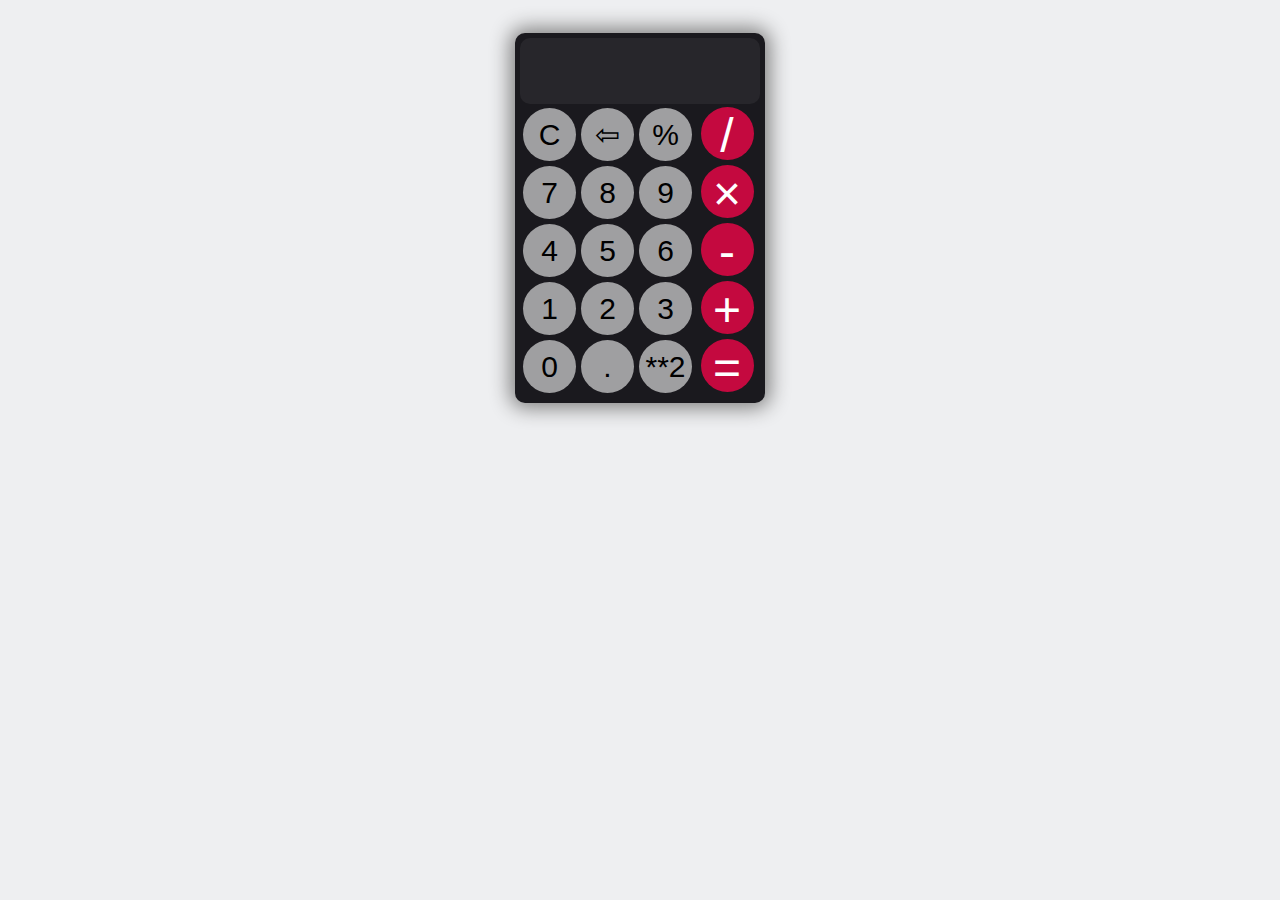
<file: calculator/index.html>
<!DOCTYPE html>
<html lang="en">
<head>
    <meta charset="UTF-8">
    <meta http-equiv="X-UA-Compatible" content="IE=edge">
    <meta name="viewport" content="width=device-width, initial-scale=1.0">
    <link rel="stylesheet" href="style.css">
    <title>Document</title>
</head>
<body>
    <nav>
        <div class="resault" id="resault"></div>
        <div class="opperation">
            <input type="button" value="/" class="opp" onclick="new Functions().Add('/')">
            <input type="button" value="×" class="opp" onclick="new Functions().Add('*')">
            <input type="button" value="-" class="opp" onclick="new Functions().Add('-')">
            <input type="button" value="+" class="opp" onclick="new Functions().Add('+')">
            <input type="button" value="=" class="opp" onclick="new Functions().calc()">
        </div>
        <div class="CalcTool">
            <input type="button" value="C" class="tool" onclick="new Functions().clean()">
            <input type="button" value="&#8678;" class="tool" onclick="new Functions().cleanLast()">
            <input type="button" value="%" class="tool" onclick="new Functions().Add('/100')">
        </div>
    </nav>
    <script src="script.js"></script>
</body>
</html>
</file>
<file: calculator/style.css>
body{
    display: flex;
    justify-content: center;
    background: #eeeff1;
}
*{
    font-weight: lighter;
}
/* parent element */
nav{
    background:#1a191e;
    width:240px;
    height:360px;
    padding:5px;
    border-radius: 10px;
    box-shadow: 0px 0px 20px 5px grey;
    position: relative;
    top:25px;
}
/* content */
.resault{
    color:white;
    background-color:#27262b;
    padding:3px;
    height:60px;
    border-radius:10px;
    text-align:center;
    font-size:48px;
}
/* opperation */
.opperation {
    float: right;
    padding: 3px;
    width: 60px;
    display: flex;
    flex-direction: column;
    gap: 5px;
    align-items: center;
}
.opp{
    width: 53px;
    height: 53px;
    text-align: center;
    background: #c4093f;
    border: 0px;
    border-radius: 100%;
    font-size: 48px;
    color: white;
    transition: opacity 3ms;
}
.opp:hover , .tool:hover{
    opacity:0.6;
}
.opp:active , .tool:active{
    opacity: 1;
}
/* calculator tools */
.CalcTool {
    float: left;
    padding: 3px;
    width: 172px;
    display: grid;
    grid-template-columns: repeat(3,53px);
    grid-template-rows: repeat(5,53px);
    gap: 5px;
    position: relative;
    top: -290px;
    height: 300px;
}
.tool{
    width:53px;
    height:53px;
    text-align:center;
    background:#9f9fa1;
    border:0px;
    border-radius:100%;
    font-size:30px;
    transition:opacity 3ms;
}
</file>
